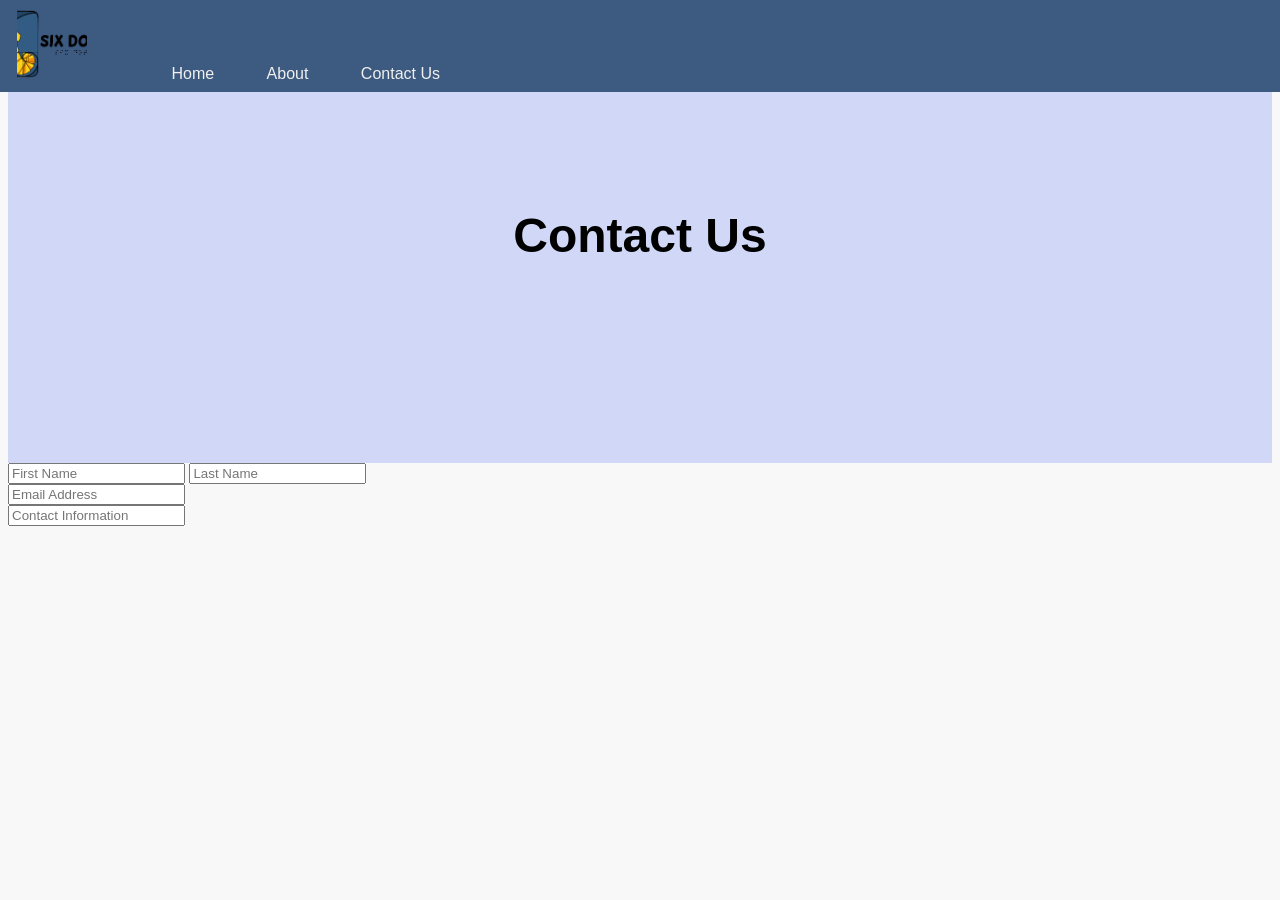
<file: contact.html>
<html lang="en">
<head>
    <meta charset="UTF-8">
    <meta name="viewport" content="width=device-width, initial-scale=1.0">
    <title>RCAP Something Something</title>

    <style>
        body {
            font-family: 'Segoe UI', Tahoma, Geneva, Verdana, sans-serif;
            font-size: 16px;
            font-weight: 500;
            overflow-x: hidden;
            background-color: #f8f8f8;
        }

        a {
            text-decoration: none;
            color: #f0f0f0;
            transition: 0.3s;
        }

        .headerlinks:hover {
            transition: 0.3s;
            color: #6abba9;
        }

        #links {
            border: solid 0.5px;
            padding-top: 0.5em;
            padding-bottom: 0.5em;
            border-color: #3d5a80;
            background-color: #3d5a80;
            position: absolute;
            width: 100%;
            top: 0px;
            left: 0px;
        }

        #pageheader {
            transition: 0.3s;
            background-color: #d1d8f7;
            padding: 10em;
        }

        .team_fr {
            display: grid;
            grid-template-columns: auto auto auto;
            overflow: hidden;
            text-align: center;
            
        }

        #img_placeholder {
            transition: 0.5s;
            border: solid 1px;
            border-radius: 2px;
            object-fit: cover;
        }

        #img_placeholder:hover {
            transition: 0.3s;
            transform: scale(1.05);
        }

        #member_pl {
            padding: 4em;
        }

        #subtext {
            font-weight: 300;
        }
    </style>
</head>
<body>
    <div id="links">
        <img src="logo.png" alt="RCAP Product Logo" style="object-fit: cover; padding-left: 1em;" width="70" height="70"><!--300x300 best-->
            <a href="index.html" style="padding-left: 5em;" class="headerlinks">Home</a>
            <a href="ourinfo.html" style="padding-left: 3em;" class="headerlinks">About</a>
            <a href="contact.html" style="padding-left: 3em;" class="headerlinks">Contact Us</a>
    </div>  

    <section id="pageheader">
        <h1 style="text-align: center; font-size: 48px;">Contact Us</h1>
        <h3 style="text-align: center; font-weight: 300;"></h3>
    </section>

    <section id="contactform">
        <input type="text" placeholder="First Name">
        <input type="text" placeholder="Last Name"><br />
        <input type="text" placeholder="Email Address"><br />
        <input type="text" placeholder="Contact Information">
    </section>

</body>
</html>
</file>
